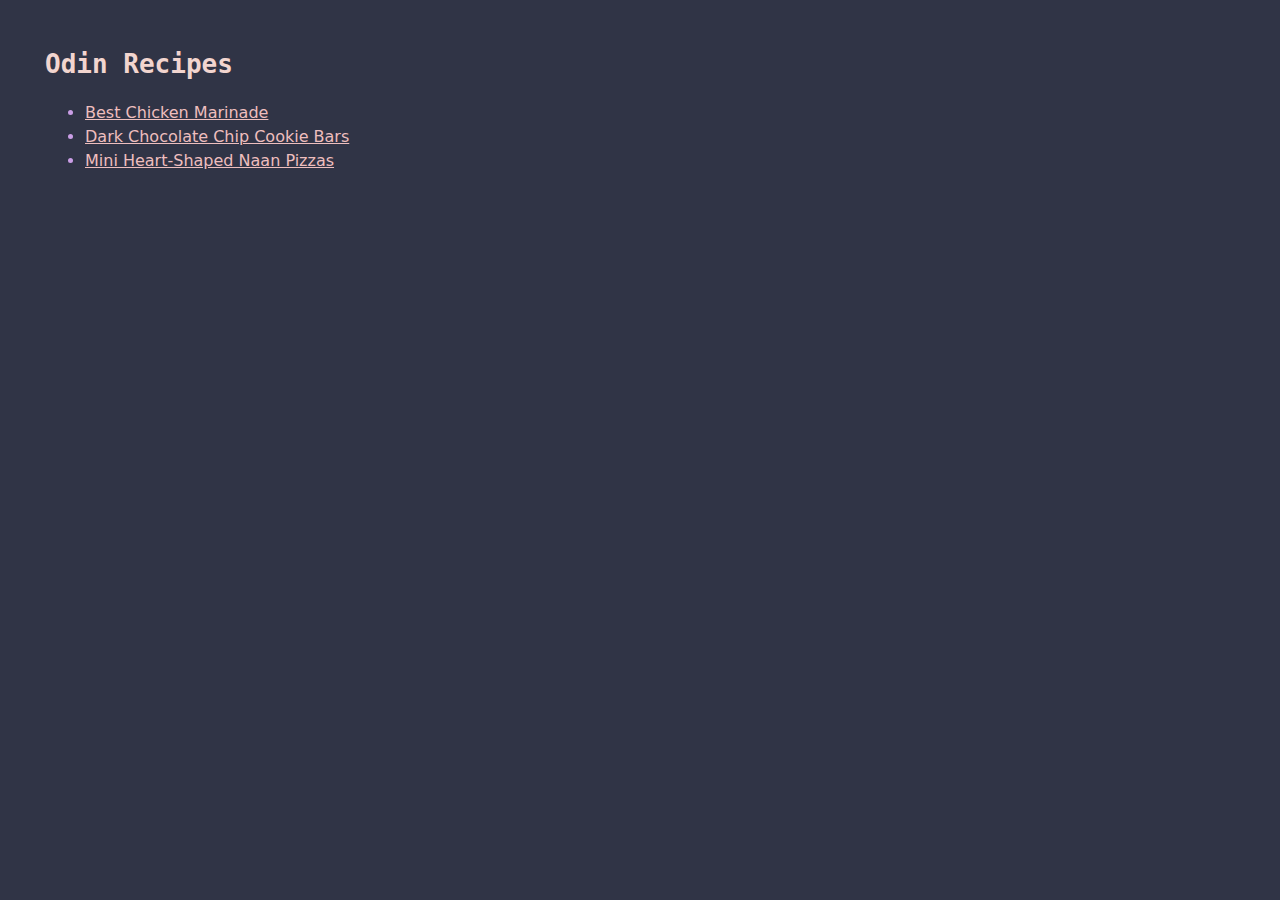
<file: index.html>
<!DOCTYPE html>
<html lang="en">
    <head>
        <meta charset="UTF-8">
        <meta name="viewport" content="width=device-width, initial-scale=1.0">
        <title>Project-1 | Odin Project</title>
        <link rel="stylesheet" href="./styles/styles.css">
    </head>

    <body>
        <h1>Odin Recipes</h1>
        <ul>
            <li><a href="./recipes/chicken-marinade.html">Best Chicken Marinade</a></li>
            <li><a href="./recipes/dark-chocolate.html">Dark Chocolate Chip Cookie Bars</a></li>
            <li><a href="recipes/naan-pizza.html">Mini Heart-Shaped Naan Pizzas</a></li>
        </ul>
    </body>
</html>
</file>
<file: styles/styles.css>
body {
    font-family: Inter, system-ui, sans-serif;
    font-weight: 420;
    margin: 45px;
    color: #c6d0f5;
    background-color: #303446;
    line-height: 1.5;
}

h1 {
    color: #f2d5cf;
    font-family: Monospace;
}

ul {
    color: #ca9ee6;

}

ol {
    color: #c6d0f5;
}

h2,
a {
    color: #eebebe;
}
</file>
